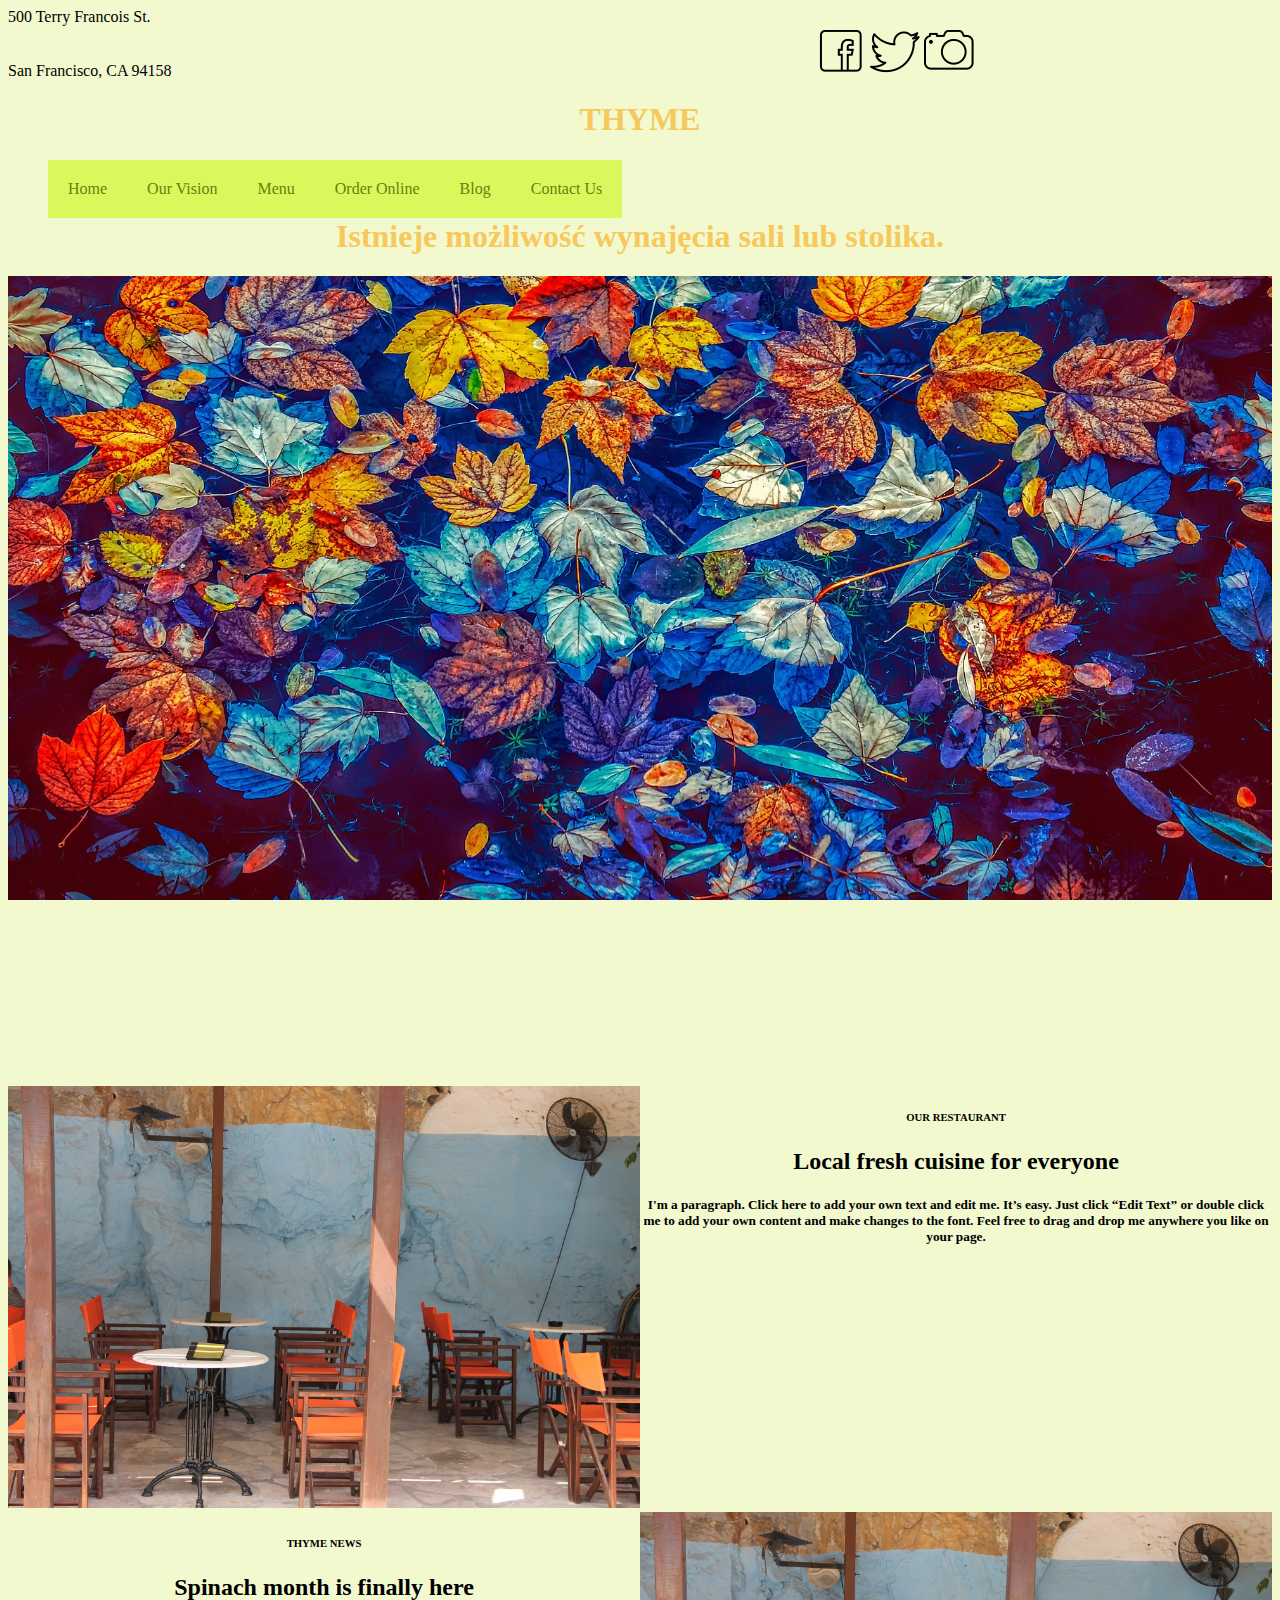
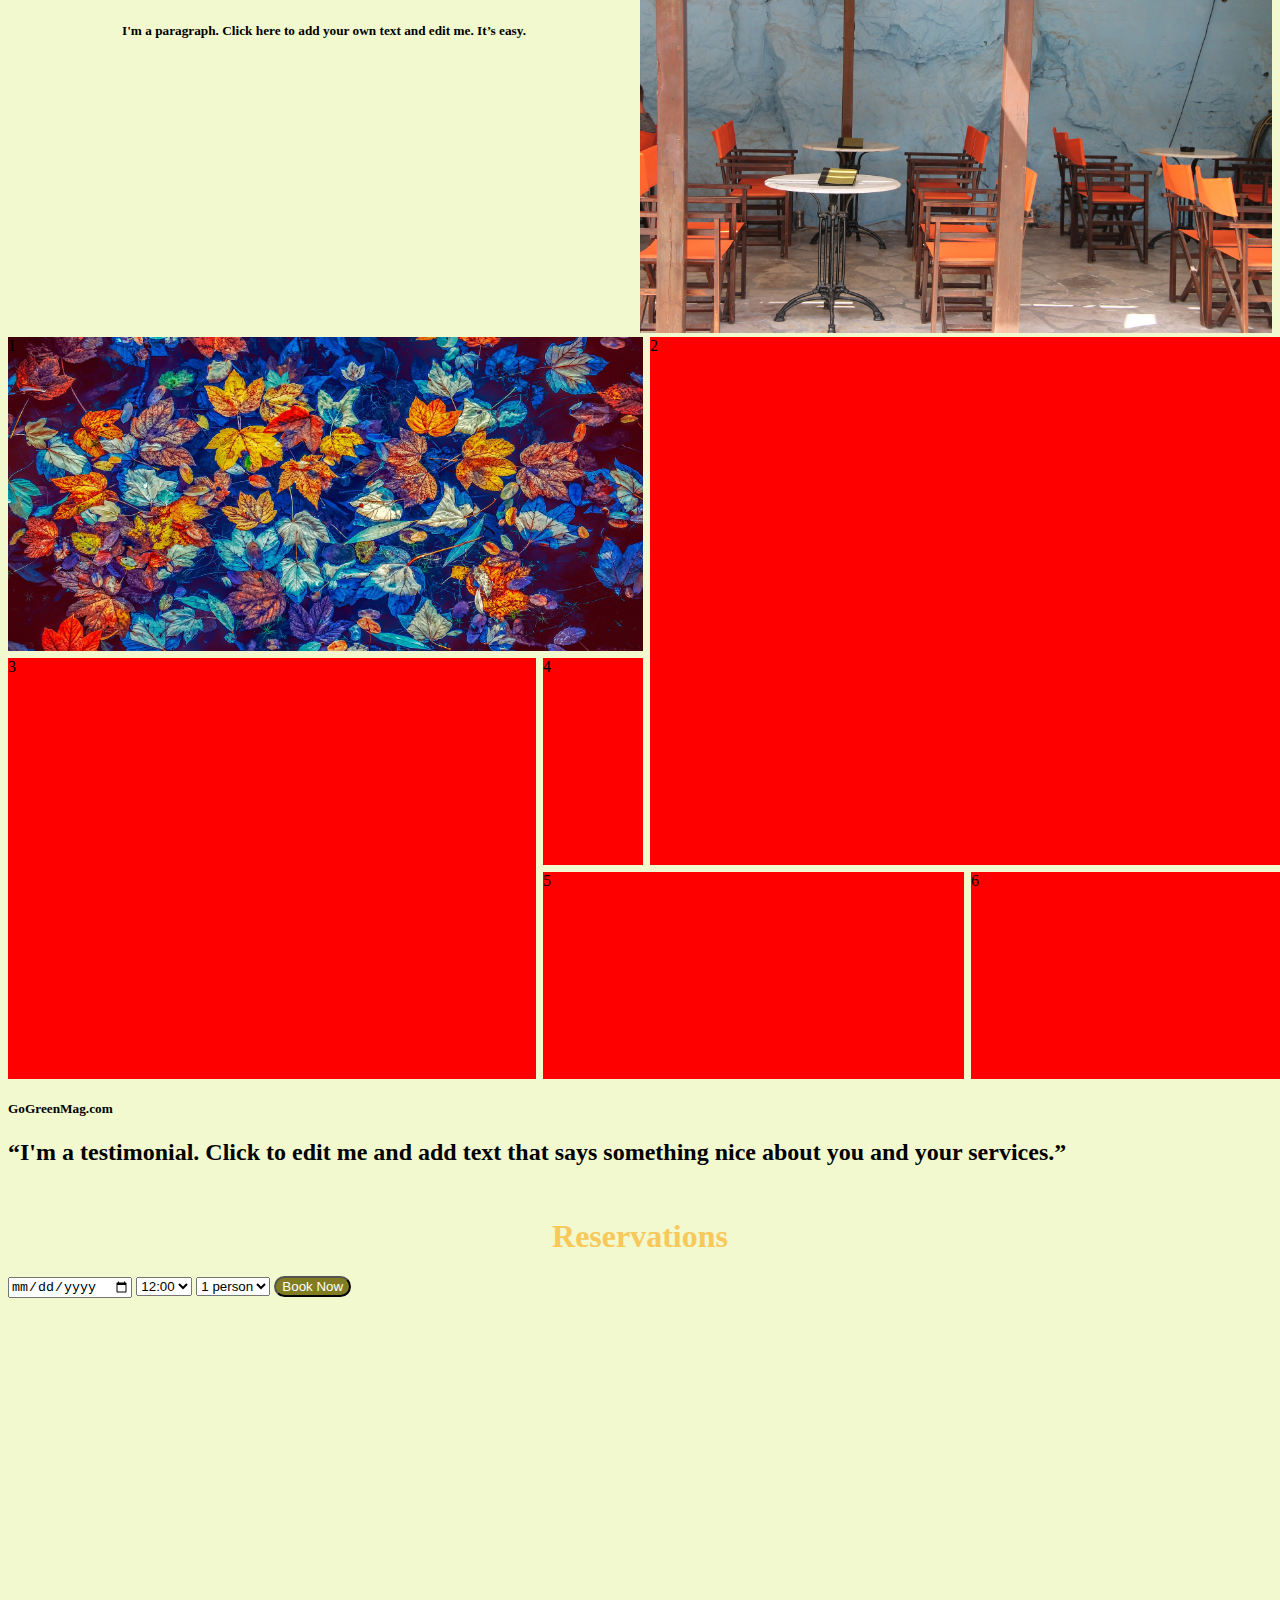
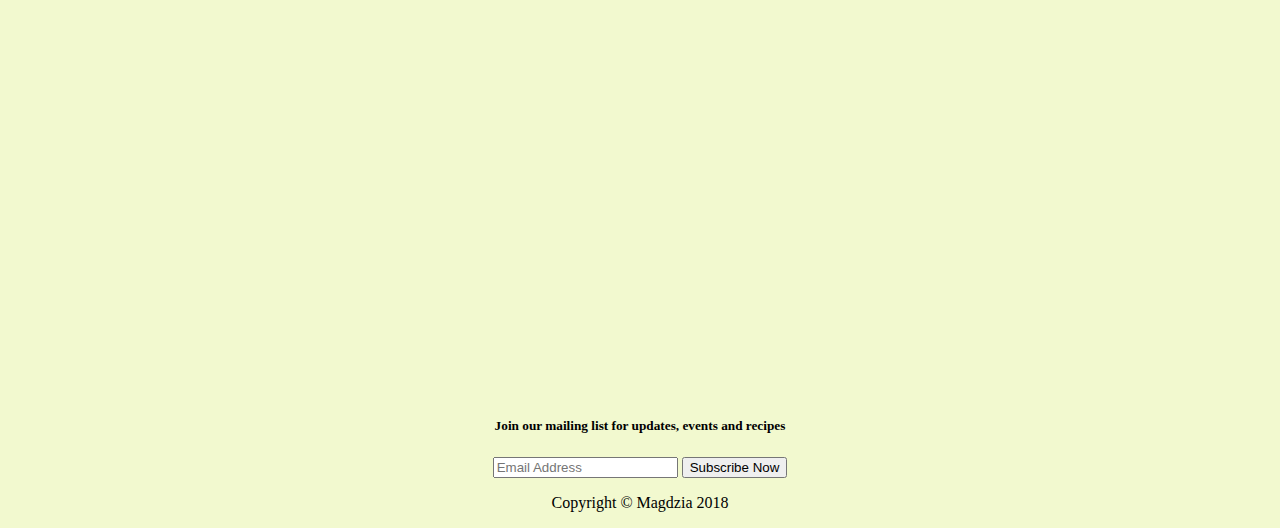
<file: index.html>
<!DOCTYPE html>
<html lang="pl">
<head>
	<meta charset="UTF-8">
	<meta name="viewport" content="width=device-width, initial-scale=1.0">
	<link rel="stylesheet" href="style.css">
	<script src="https://ajax.googleapis.com/ajax/libs/jquery/2.1.4/jquery.min.js"></script>
</head>
<body>
	<div id="menu">
		<span class="row-1 col-3">500 Terry Francois St. <br>
		San Francisco, CA 94158</span>
		<span id="icons" class="col-3">
			<img src="[data-uri]">
			<img src="[data-uri]">
			<img src="[data-uri]">

</span>
		<h1>THYME</h1>
		<ul>
			<li><a href="#">Home</a></li>
			<li><a href="#">Our Vision</a></li>
			<li><a href="#">Menu</a></li>
			<li><a href="#">Order Online</a></li>
			<li><a href="#">Blog</a></li>
			<li><a href="#">Contact Us</a></li>
		</ul>
	</div>

	<section class="sekscja1" style="clear: both;">
		<h1>Istnieje możliwość wynajęcia sali lub stolika.</h1>
		<section class="image" style="background-image: url('1.jpg');"></section>
		<img id="tables1" class="col-6 row-7" src="stoliki.jpg"/>
	<div id="description1"  class="col-6 row-7" >
		<h6>OUR RESTAURANT</h6>
		<h2>Local fresh cuisine for everyone</h2>
		<h5>I'm a paragraph. Click here to add your own text and edit me. It’s easy. Just click “Edit Text” or double click me to add your own content and make changes to the font. Feel free to drag and drop me anywhere you like on your page. </h5>
	</div>
	
	<div id="description2" class="col-6 row-7" >
		<h6>THYME NEWS</h6>
		<h2>Spinach month
is finally here</h2>
		<h5>I'm a paragraph. Click here to add your own text and edit me. It’s easy.  </h5>
	</div>
	<img id="tables2" class="col-6 row-7" src="stoliki.jpg"/>
<!--flex-box-->
<div id="conteiner">

	<div id="tables3" class="item">1</div>
	<div id="tables4" class="item">2</div>

	<div id="tables5" class="item">3</div>
	<div id="tables6" class="item">4</div>
	<div id="tables7" class="item">5</div>
	<div id="tables8" class="item">6</div>

</div>
		<div>
			<h5>GoGreenMag.com</h5>
			<h2>“I'm a testimonial. Click to edit me
and add text that says something nice
about you and your services.”</h2>
		</div>
		<section class="image" style="background-image: url('2.jpg');">
			<h1 id="zapraszamy">Reservations</h1>
			<form action="...">
				<!--datepicker-->
				<input type="date">

				<select name="Time">
					<option>12:00</option>
					<option>13:00</option>
					<option>14:00</option>
					<option>18:00</option>
				</select>
				<select name="Party Size">
					<option>1 person</option>
					<option>2 people</option>
					<option>3 people</option>
					<option>4 people</option>
				</select>
				<button class="button" style="background:#817C22; color:white;border-radius: 15px;">Book Now</button>
			</form>
		</section>
	</section>


 <footer id="stopka">
 	<h5>Join our mailing list for updates, events and recipes</h5>
 	<form action="#">
 		<input id="textBox" type="text" placeholder="Email Address"/>
 		<input id="button" type="submit" value="Subscribe Now" />
 	</form>
      <div class="col-12 row-2">
        <p>Copyright &copy; Magdzia 2018</p>
      </div>
  </footer>
	<!--<a href="https://icons8.com">Icon pack by Icons8</a>-->
	<script type="text/javascript" src="silnik.js"></script>
</body>
</html>
</file>
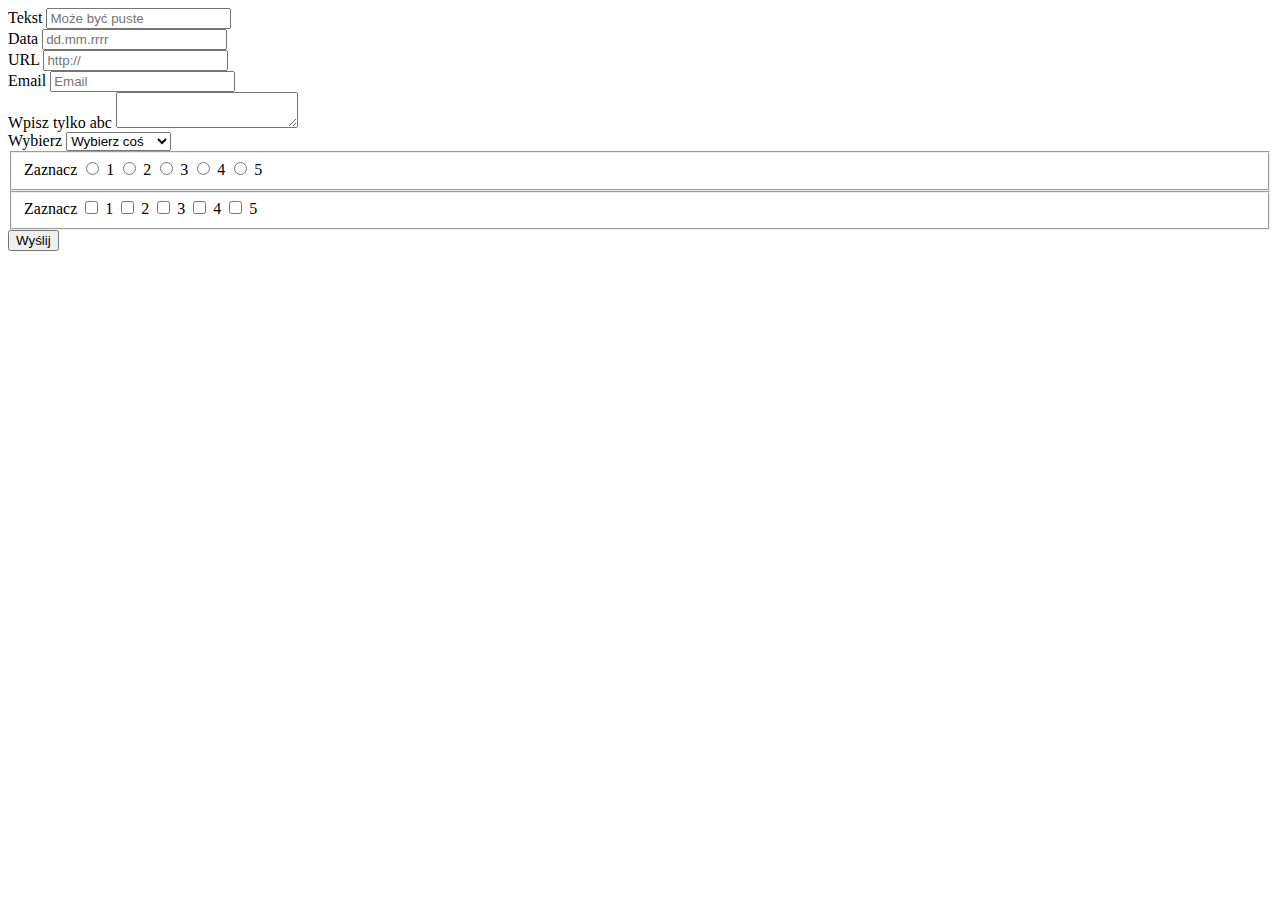
<file: formularz.html>
<!DOCTYPE html>
<html lang="pl">
<head>
	<meta charset="UTF-8">
	<meta name="viewport" content="width=device-width, initial-scale=1.0">
	
	<link rel="stylesheet" href="styleForm.css">
	
</head>
<body>
	<form class="form" action="adres-do-wysylki" method="post">
    <div class="form-row">
        <label for="formName">Tekst</label>
        <input type="text" id="formName" placeholder="Może być puste" />
    </div>

    <div class="form-row">
        <label for="formDate">Data</label>
        <input type="text" id="formDate" pattern="^\d{2}\.\d{2}\.\d{4}$" required placeholder="dd.mm.rrrr" />
    </div>

    <div class="form-row">
        <label for="formUrl">URL</label>
        <input type="url" id="formUrl" required placeholder="http://" />
    </div>

    <div class="form-row">
        <label for="formEmail" >Email</label>
        <input type="email"  id="formEmail" required placeholder="Email" />
    </div>

    <div class="form-row">
        <label for="formMessage">Wpisz tylko abc</label>
        <textarea id="formMessage" required pattern="^abc$"></textarea>
    </div>

    <div class="form-row">
        <label for="formThing">Wybierz</label>
        <select id="formThing" required>
            <option value="">Wybierz coś</option>
            <option value="1">Super opcja 1</option>
            <option value="2">Super opcja 2</option>
        </select>
    </div>

    <fieldset class="form-row">
        <label>Zaznacz</label>
        <input type="radio" required name="test1" /> 1
        <input type="radio" required name="test1" /> 2
        <input type="radio" required name="test1" /> 3
        <input type="radio" required name="test1" /> 4
        <input type="radio" required name="test1" /> 5
    </fieldset>

    <fieldset class="form-row">
        <label>Zaznacz</label>
        <input type="checkbox" required name="test2" /> 1
        <input type="checkbox" required name="test2" /> 2
        <input type="checkbox" required name="test2" /> 3
        <input type="checkbox" required name="test2" /> 4
        <input type="checkbox" required name="test2" /> 5
    </fieldset>

    <div class="form-row">
        <input type="submit" value="Wyślij" />
    </div>
</form>
<script src="silnikFormularza.js"></script>
</body>
</html>
</file>
<file: style.css>
body{
	
background-color:#f2f9cf;
background-repeat: no-repeat;
    background-position: center;
    background-size: cover;
    background-attachment: fixed;
}
.col-1 {width: 8.33%;}
.col-2 {width: 16.66%;}
.col-3 {width: 25%;}
.col-4 {width: 33.33%;}
.col-5 {width: 41.66%;}
.col-6 {width: 50%;}
.col-7 {width: 58.33%;}
.col-8 {width: 66.66%;}
.col-9 {width: 75%;}
.col-10 {width: 83.33%;}
.col-11 {width: 91.66%;}
.col-12 {width: 100%;}

.row-1 {height: 8.33%;}
.row-2 {height: 16.66%;}
.row-3 {height: 25%;}
.row-4 {height: 33.33%;}
.row-5 {height: 41.66%;}
.row-6 {height: 50%;}
.row-7 {height: 58.33%;}
.row-8 {height: 66.66%;}
.row-9 {height: 75%;}
.row-10 {height: 83.33%;}
.row-11 {height: 91.66%;}
.row-12 {height: 100%;}
#menu{}
ul{
	list-style-type: none;

}
li{

}
a{
	text-decoration: none;
	float: left;
	padding: 20px;
	color:#6a7f0e;
	background-color: #daf75b;
}
#icons{
	margin-left: 40em;
}
h1{
	text-align: center;
	color:#f7c85b;
	font-family: Comic Sans MS;
}

section.image{
    padding-top:10px;
    height: 800px;
    background-repeat: no-repeat;
    background-position: center;
    background-size: cover;
    background-attachment: fixed;
}
#description1, #description2{
	font-family: Comic Sans MS;
	text-align: center;


}
#tables1{
clear: both;
}
#description1{
float: right;
}
#description2{
float: left;
}
#tables2{
clear: both;
}
#conteiner{
	display: grid;
	grid-template-columns:repeat(12,100px);
	grid-template-rows:repeat(7,100px);
	grid-gap: 7px;

	
}
#conteiner> div{
	background-color: red;
	grid-gap:3em;
	display: flex;

}
#tables3{
	grid-row: span 3;
	grid-column: span 6;
	background-image: url('1.jpg');
	background-size: cover;
	background-position: center;
}
#tables4{
	grid-row: span 5;
	grid-column: span 6;
}

#tables5{
	grid-row: span 4;
	grid-column: span 5;
}

#tables6{
	grid-row: span 2;
	grid-column: span 1;
}

#tables7{
	grid-row: span 2;
	grid-column: span 4;
}
#tables8{
	grid-row: span 2;
	grid-column: span 3;
}

#stopka{
	text-align: center;
}
#stopka >button{
	background: #BCBE4A;
	color:white;
}
.button:hover {background-color: #3e8e41}

.button:active {
  background-color: #3e8e41;
  box-shadow: 0 5px #666;
  transform: translateY(4px);
}
</file>
<file: styleForm.css>
.form .error {
    color:#DB083E;
}
.form .error input[type=text],
.form .error input[type="url"],
.form .error input[type="email"],
.form .error textarea,
.form .error select {
    color: #DB083E;
    border-color: #DB083E;
    background: #FFEDED url(field-error.png) no-repeat;
    background-position: calc(100% - 10px) center;
    padding-right:40px;
}
.form .error textarea {
    background-position: calc(100% - 10px) 10px;
}
.form .error input[type="radio"],
.form .error input[type="checkbox"] {
    border-color: #DB083E;
    background: #FFEDED;
}
.form .error select {
    background-image: none;
    padding-right:4px;
}
</file>
